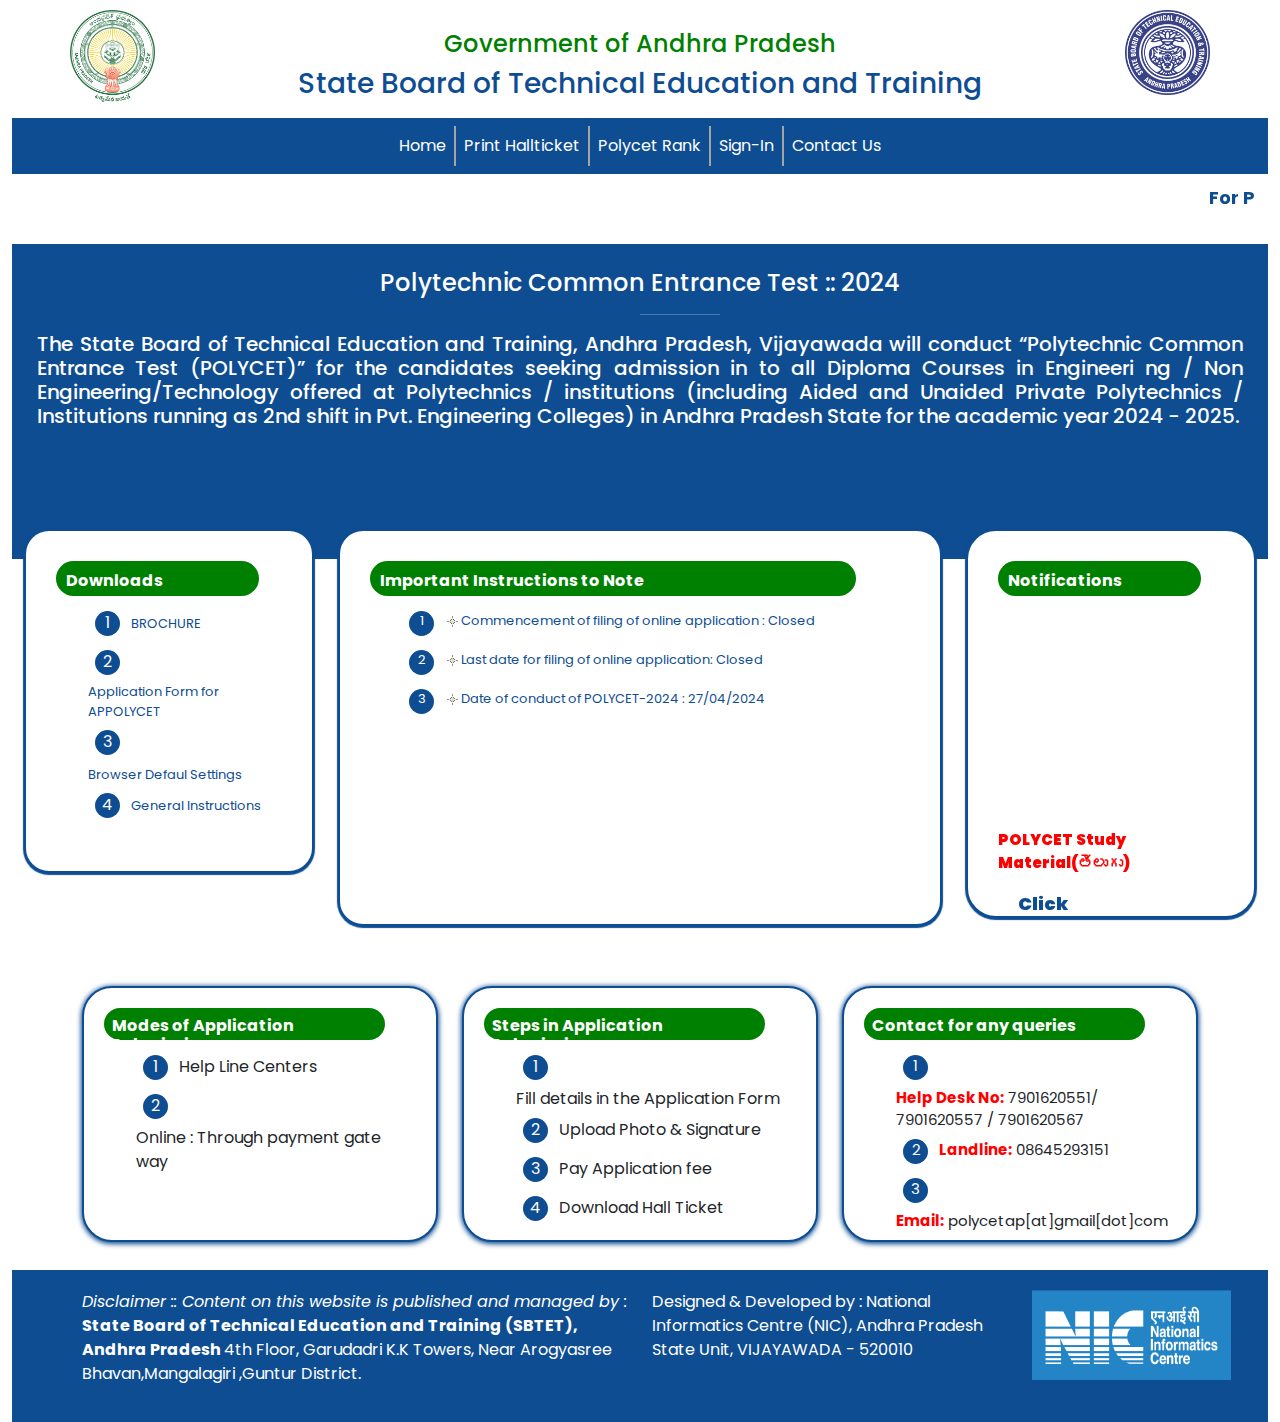
<file: index.html>
<!DOCTYPE html>
<html lang="en">

<head>
    <meta charset="UTF-8">
    <meta name="viewport" content="width=device-width, initial-scale=1.0">
    <title>Document</title>
    <link href="https://cdn.jsdelivr.net/npm/bootstrap@5.3.3/dist/css/bootstrap.min.css" rel="stylesheet"
        integrity="sha384-QWTKZyjpPEjISv5WaRU9OFeRpok6YctnYmDr5pNlyT2bRjXh0JMhjY6hW+ALEwIH" crossorigin="anonymous">
    <link rel="stylesheet" href="style.css">
</head>
<body>
    <div class="container-fluid header">
        <div class="container header-top">
            <div class="row">
                <div class="col-lg-2">
                    <div class="logo-img">
                        <img src="img/aplogo.png" alt="" width="85px">
                    </div>
                </div>
                <div class="col-lg-8 col-md-8 col-sm-8 col">
                    <div class="main-heading">
                        <h4 style="color: green;">Government of Andhra Pradesh</h4>
                        <h3>State Board of Technical Education and Training</h3>
                    </div>
                </div>
                <div class="col-lg-2 col-md-2 col-sm-2 col-3">
                    <div class="logo-img right">
                        <img src="img/sbtet_Logo.png" alt="" width="85px">
                    </div>
                </div>
            </div>
        </div>
        <div class="container-fluid header-middle">
            <nav class="navbar navbar-expand-lg">
                <div class="container-fluid">
                    <button class="navbar-toggler" type="button" data-bs-toggle="collapse" data-bs-target="#navbarNav"
                        aria-controls="navbarNav" aria-expanded="false" aria-label="Toggle navigation">
                        <span class="navbar-toggler-icon"></span>
                    </button>
                    <div class="collapse navbar-collapse" id="navbarNav">
                        <ul class="navbar-nav">
                            <li class="nav-item">
                                <a class="nav-link" href="index.html">Home</a>
                            </li>
                            <li class="nav-item">
                                <a class="nav-link" href="print hallticket.html">Print Hallticket</a>
                            </li>
                            <li class="nav-item">
                                <a class="nav-link" href="policet rank.html">Polycet Rank</a>
                            </li>
                            <li class="nav-item">
                                <a class="nav-link" href="sign.html">Sign-In</a>
                            </li>
                            <li class="nav-item">
                                <a class="nav-link" style="border-right: none;" href="contact.html">Contact Us</a>
                            </li>
                        </ul>
                    </div>
                </div>
            </nav>
        </div>
        <div class="container-fluid">
            <marquee direction="left">
                <p>For Polycet - 2024 Web Counseling, Click Here</p>
            </marquee>
        </div>
        <div class="container-fluid backcolor">
            <h4>Polytechnic Common Entrance Test :: 2024</h4>
            <hr class="line">
            <h5>The State Board of Technical Education and Training, Andhra Pradesh, Vijayawada will conduct
                “Polytechnic Common Entrance Test (POLYCET)” for the candidates seeking admission in to all Diploma
                Courses in Engineeri ng / Non Engineering/Technology offered at Polytechnics / institutions (including
                Aided and
                Unaided Private Polytechnics / Institutions running as 2nd shift in Pvt. Engineering Colleges) in Andhra
                Pradesh State for the academic year 2024 - 2025.</h5>
        </div>
        <div class="container-fluid">
            <div class="row">
                <div class="col-lg-3">
                    <div class="box-container">
                        <h6>Downloads</h6>
                        <ul>
                            <li>
                                <label for="" class="numbers">1</label> <label for="" class="content">BROCHURE</label>
                            </li>
                            <li>
                                <label for="" class="numbers">2</label> <label for="" class="content">Application Form
                                    for APPOLYCET</label>
                            </li>
                            <li>
                                <label for="" class="numbers">3</label> <label for="" class="content">Browser Defaul
                                    Settings</label>
                            </li>
                            <li>
                                <label for="" class="numbers">4</label> <label for="" class="content">General
                                    Instructions</label>
                            </li>
                        </ul>
                    </div>
                </div>
                <div class="col-lg-6">
                    <div class="box-container2">
                        <h6>Important Instructions to Note</h6>
                        <ul>
                            <li>
                                <label for="" class="numbers">1</label> <img src="img/arrbutton1.gif" alt=""><label
                                    for="" class="text">Commencement of filing of online application :
                                    <span>Closed</span></label>
                            </li>
                            <li>
                                <label for="" class="numbers">2</label> <img src="img/arrbutton1.gif" alt=""><label
                                    for="" class="text">Last date for filing of
                                    online application: <span>Closed</span></label>
                            </li>
                            <li>
                                <label for="" class="numbers">3</label> <img src="img/arrbutton1.gif" alt=""><label
                                    for="" class="text">Date of conduct of
                                    POLYCET-2024 : <span>27/04/2024</span></label>
                            </li>

                        </ul>
                    </div>
                </div>
                <div class="col-lg-3">
                    <div class="box-container3">
                        <h6>Notifications</h6>
                        <marquee direction="up" class="marquee">
                            <p>POLYCET Study Material(తెలుగు)</p>
                            <button>Click here</button>
                            <p>POLYCET Study Material(English)</p>
                            <button>Click here</button>
                            <p>Old Question Papers</p>
                            <button>Click here</button>
                        </marquee>
                    </div>
                </div>
            </div>
        </div>
        <div class="container-fluid">
            <div class="container">
                <div class="row">
                    <div class="col-lg-4">
                        <div class="card1">
                            <h6>Modes of Application Submission</h6>
                            <ul>
                                <li>
                                    <label for="" class="numbers">1</label> <label for="" class="card-matter"> Help Line
                                        Centers</label>
                                </li>
                                <li>
                                    <label for="" class="numbers">2</label> <label for="" class="card-matter"> Online :
                                        Through payment gate way
                                    </label>
                                </li>


                            </ul>
                        </div>
                    </div>
                    <div class="col-lg-4">
                        <div class="card2">
                            <h6>Steps in Application Submission</h6>
                            <ul>
                                <li>
                                    <label for="" class="numbers">1</label> <label for="" class="card-matter"> Fill
                                        details in the Application Form</label>
                                </li>
                                <li>
                                    <label for="" class="numbers">2</label> <label for="" class="card-matter"> Upload
                                        Photo & Signature</label>
                                </li>
                                <li>
                                    <label for="" class="numbers">3</label> <label for="" class="card-matter"> Pay
                                        Application fee</label>
                                </li>
                                <li>
                                    <label for="" class="numbers">4</label> <label for="" class="card-matter"> Download
                                        Hall Ticket</label>
                                </li>

                            </ul>
                        </div>
                    </div>
                    <div class="col-lg-4">
                        <div class="card3">
                            <h6>Contact for any queries</h6>
                            <ul>
                                <li>
                                    <label for="" class="numbers">1</label> <label for=""
                                        class="card-matter"><span>Help
                                            Desk No:</span> 7901620551/ 7901620557 / 7901620567</label>
                                </li>
                                <li>
                                    <label for="" class="numbers">2</label> <label for=""
                                        class="card-matter"><span>Landline:</span> 08645293151</label>
                                </li>
                                <li>
                                    <label for="" class="numbers">3</label> <label for=""
                                        class="card-matter"><span>Email:</span> polycetap[at]gmail[dot]com</label>
                                </li>

                            </ul>
                        </div>
                    </div>
                </div>
            </div>
        </div>

        <div class="container-fluid bgcolor-matter">
            <div class="container">
                <div class="row text-color">
                    <div class="col-lg-6">
                        <p><i>Disclaimer :: Content on this website is published and managed by :</i>
                            <b>State Board of Technical Education and Training (SBTET), Andhra Pradesh </b> 4th Floor,
                            Garudadri K.K Towers, Near Arogyasree Bhavan,Mangalagiri ,Guntur District.
                        </p>
                    </div>
                    <div class="col-lg-4">
                        <p>
                            Designed & Developed by : National Informatics Centre (NIC), Andhra Pradesh State Unit,
                            VIJAYAWADA - 520010
                        </p>
                    </div>
                    <div class="col-lg-2 foot-img">
                        <img src="img/niclogo.png" alt="">
                    </div>
                </div>
            </div>
        </div>
        <script src="https://cdn.jsdelivr.net/npm/bootstrap@5.3.3/dist/js/bootstrap.bundle.min.js"
            integrity="sha384-YvpcrYf0tY3lHB60NNkmXc5s9fDVZLESaAA55NDzOxhy9GkcIdslK1eN7N6jIeHz"
            crossorigin="anonymous"></script>
</body>

</html>
</file>
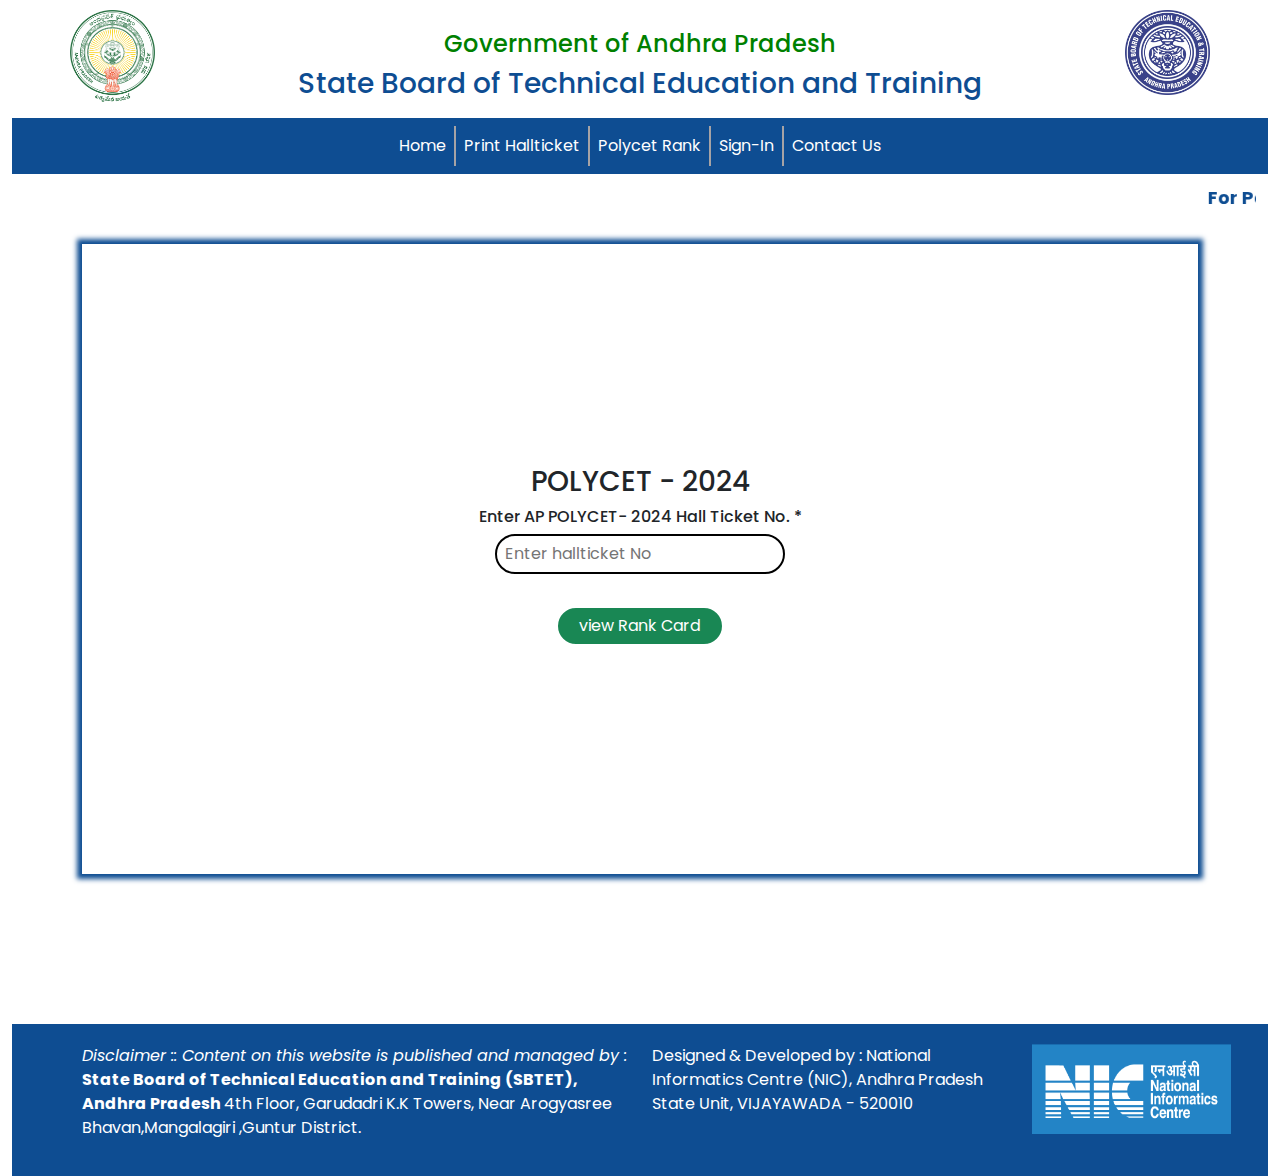
<file: policet rank.html>
<!DOCTYPE html>
<html lang="en">

<head>
    <meta charset="UTF-8">
    <meta name="viewport" content="width=device-width, initial-scale=1.0">
    <title>Document</title>
    <link href="https://cdn.jsdelivr.net/npm/bootstrap@5.3.3/dist/css/bootstrap.min.css" rel="stylesheet"
        integrity="sha384-QWTKZyjpPEjISv5WaRU9OFeRpok6YctnYmDr5pNlyT2bRjXh0JMhjY6hW+ALEwIH" crossorigin="anonymous">
    <link rel="stylesheet" href="policet rank.css">
</head>
<body>
    <div class="container-fluid header">
        <div class="container header-top">

            <div class="row">
                <div class="col-lg-2">
                    <div class="logo-img">
                        <img src="img/aplogo.png" alt="" width="85px">
                    </div>
                </div>
                <div class="col-lg-8 col-md-8 col-sm-8 col">
                    <div class="main-heading">
                        <h4 style="color: green;">Government of Andhra Pradesh</h4>
                        <h3>State Board of Technical Education and Training</h3>
                    </div>
                </div>
                <div class="col-lg-2 col-md-2 col-sm-2 col-3">
                    <div class="logo-img right">
                        <img src="img/sbtet_Logo.png" alt="" width="85px">
                    </div>
                </div>
            </div>
        </div>
        <div class="container-fluid header-middle">
            <nav class="navbar navbar-expand-lg">
                <div class="container-fluid">
                    <button class="navbar-toggler" type="button" data-bs-toggle="collapse" data-bs-target="#navbarNav"
                        aria-controls="navbarNav" aria-expanded="false" aria-label="Toggle navigation">
                        <span class="navbar-toggler-icon"></span>
                    </button>
                    <div class="collapse navbar-collapse" id="navbarNav">
                        <ul class="navbar-nav">
                            <li class="nav-item">
                                <a class="nav-link" href="index.html">Home</a>
                            </li>
                            <li class="nav-item">
                                <a class="nav-link" href="print hallticket.html">Print Hallticket</a>
                            </li>
                            <li class="nav-item">
                                <a class="nav-link" href="policet rank.html">Polycet Rank</a>
                            </li>
                            <li class="nav-item">
                                <a class="nav-link" href="sign.html">Sign-In</a>
                            </li>
                            <li class="nav-item">
                                <a class="nav-link" style="border-right: none;" href="contact.html">Contact Us</a>
                            </li>
                        </ul>
                    </div>
                </div>
            </nav>
        </div>
        <div class="container-fluid">
            <marquee direction="left">
                <p>For Polycet - 2024 Web Counseling, Click Here</p>
            </marquee>
        </div>

        

        <div class="container">
            <div class="container-sign">
                <div class="row h-100">
                    <div class="col-lg-12">
                        <h3>POLYCET - 2024</h3>
                        <h6>Enter AP POLYCET- 2024 Hall Ticket No. *</h6>
                        <input type="text" placeholder="Enter hallticket No">
                        <br>
                        <button>view Rank Card</button>
                    </div>
                </div>
            </div>
        </div>


        <div class="container-fluid bgcolor-matter">
            <div class="container">
                <div class="row text-color">
                    <div class="col-lg-6">
                        <p><i>Disclaimer :: Content on this website is published and managed by :</i>
                            <b>State Board of Technical Education and Training (SBTET), Andhra Pradesh </b> 4th Floor,
                            Garudadri K.K Towers, Near Arogyasree Bhavan,Mangalagiri ,Guntur District.
                        </p>
                    </div>
                    <div class="col-lg-4">
                        <p>
                            Designed & Developed by : National Informatics Centre (NIC), Andhra Pradesh State Unit,
                            VIJAYAWADA - 520010
                        </p>
                    </div>
                    <div class="col-lg-2 foot-img">
                        <img src="img/niclogo.png" alt="">
                    </div>
                </div>
            </div>
        </div>
    </div>

    <script src="https://cdn.jsdelivr.net/npm/bootstrap@5.3.3/dist/js/bootstrap.bundle.min.js"
        integrity="sha384-YvpcrYf0tY3lHB60NNkmXc5s9fDVZLESaAA55NDzOxhy9GkcIdslK1eN7N6jIeHz"
        crossorigin="anonymous"></script>
</body>

</html>
</file>
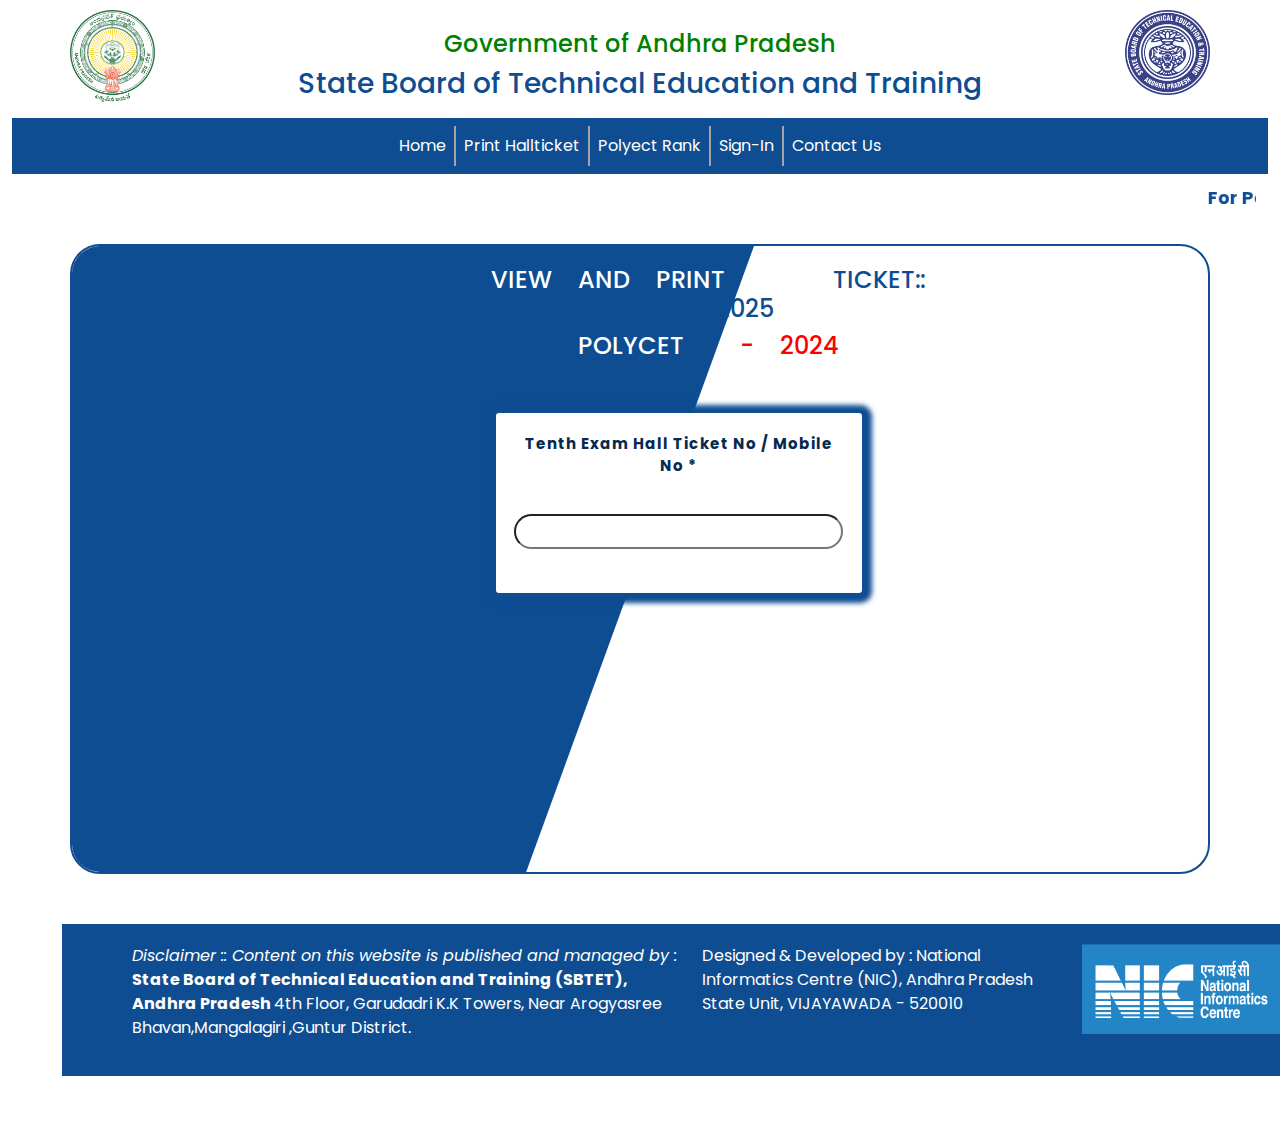
<file: print hallticket.html>
<!DOCTYPE html>
<html lang="en">

<head>
    <meta charset="UTF-8">
    <meta name="viewport" content="width=device-width, initial-scale=1.0">
    <title>Document</title>
    <link href="https://cdn.jsdelivr.net/npm/bootstrap@5.3.3/dist/css/bootstrap.min.css" rel="stylesheet"
        integrity="sha384-QWTKZyjpPEjISv5WaRU9OFeRpok6YctnYmDr5pNlyT2bRjXh0JMhjY6hW+ALEwIH" crossorigin="anonymous">
    <link rel="stylesheet" href="print hallticket.css">
</head>

<body>
    <div class="container-fluid header">
        <div class="container header-top">

            <div class="row">
                <div class="col-lg-2">
                    <div class="logo-img">
                        <img src="img/aplogo.png" alt="" width="85px">
                    </div>
                </div>
                <div class="col-lg-8 col-md-8 col-sm-8 col">
                    <div class="main-heading">
                        <h4 style="color: green;">Government of Andhra Pradesh</h4>
                        <h3>State Board of Technical Education and Training</h3>
                    </div>
                </div>
                <div class="col-lg-2 col-md-2 col-sm-2 col-3">
                    <div class="logo-img right">
                        <img src="img/sbtet_Logo.png" alt="" width="85px">
                    </div>
                </div>
            </div>
        </div>
        <div class="container-fluid header-middle">
            <nav class="navbar navbar-expand-lg">
                <div class="container-fluid">
                    <button class="navbar-toggler" type="button" data-bs-toggle="collapse" data-bs-target="#navbarNav"
                        aria-controls="navbarNav" aria-expanded="false" aria-label="Toggle navigation">
                        <span class="navbar-toggler-icon"></span>
                    </button>
                    <div class="collapse navbar-collapse" id="navbarNav">
                        <ul class="navbar-nav">
                            <li class="nav-item">
                                <a class="nav-link" href="index.html">Home</a>
                            </li>
                            <li class="nav-item">
                                <a class="nav-link" href="print hallticket.html">Print Hallticket</a>
                            </li>
                            <li class="nav-item">
                                <a class="nav-link" href="policet rank.html">Polyect Rank</a>
                            </li>
                            <li class="nav-item">
                                <a class="nav-link" href="sign.html">Sign-In</a>
                            </li>
                            <li class="nav-item">
                                <a class="nav-link" style="border-right: none;" href="contact.html">Contact Us</a>
                            </li>
                        </ul>
                    </div>
                </div>
            </nav>
        </div>
        <div class="container-fluid">
            <marquee direction="left">
                <p>For Polycet - 2024 Web Counseling, Click Here</p>
            </marquee>
        </div>

        <div class="conatiner-fluid">
            <div class="container border-box">
                <div class="skewed"></div>
                <div class="row h-100">
                    <div class="col-lg-6 part">
                        <div>
                        </div>
                        <h4>VIEW AND PRINT HALL <span>TICKET:: 2024-2025</span></h4>
                        <h4 class="text">POLYCET <span>- 2024</span></h4>
                        <div class="center-box">
                            <p>Tenth Exam Hall Ticket No / Mobile No * </p>
                            <input type="text" placeholder="">
                        </div>
                    </div>
                    <div class="col-lg-6"></div>
                </div>
            </div>
        </div>
        <div class="container-fluid bgcolor-matter">
            <div class="container">
                <div class="row text-color">
                    <div class="col-lg-6">
                        <p><i>Disclaimer :: Content on this website is published and managed by :</i>
                            <b>State Board of Technical Education and Training (SBTET), Andhra Pradesh </b> 4th Floor,
                            Garudadri K.K Towers, Near Arogyasree Bhavan,Mangalagiri ,Guntur District.
                        </p>
                    </div>
                    <div class="col-lg-4">
                        <p>
                            Designed & Developed by : National Informatics Centre (NIC), Andhra Pradesh State Unit,
                            VIJAYAWADA - 520010
                        </p>
                    </div>
                    <div class="col-lg-2 foot-img">
                        <img src="img/niclogo.png" alt="">
                    </div>
                </div>
            </div>
        </div>
        <script src="https://cdn.jsdelivr.net/npm/bootstrap@5.3.3/dist/js/bootstrap.bundle.min.js"
            integrity="sha384-YvpcrYf0tY3lHB60NNkmXc5s9fDVZLESaAA55NDzOxhy9GkcIdslK1eN7N6jIeHz"
            crossorigin="anonymous"></script>
</body>

</html>
</file>
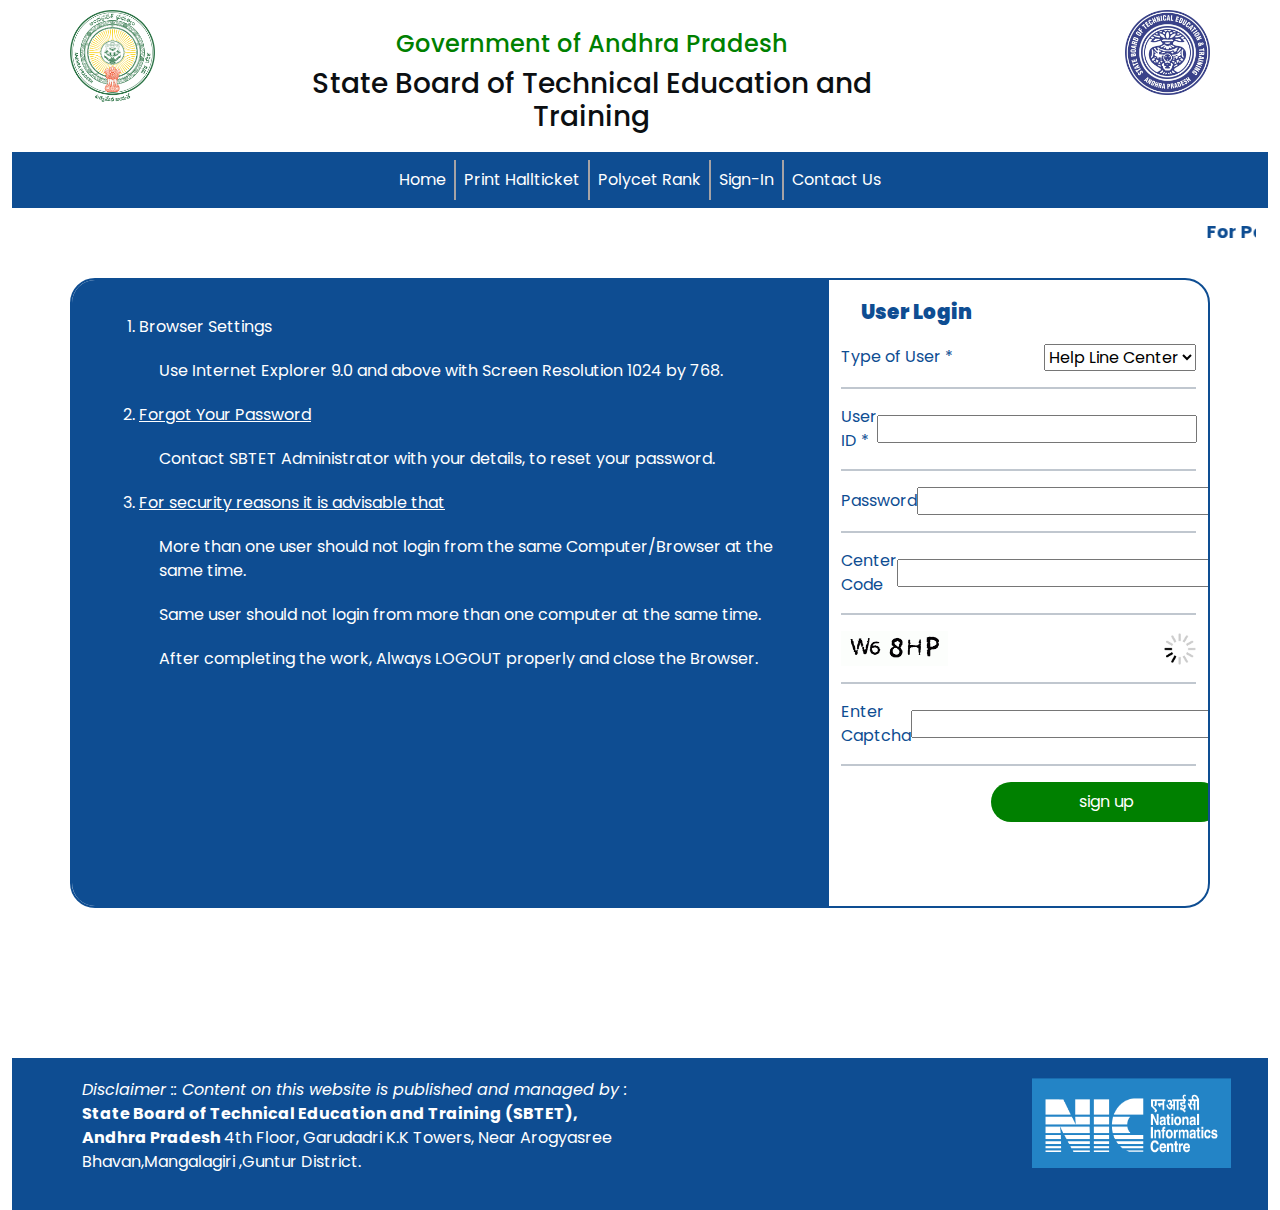
<file: sign.html>
<!DOCTYPE html>
<html lang="en">

<head>
    <meta charset="UTF-8">
    <meta name="viewport" content="width=device-width, initial-scale=1.0">
    <title>Document</title>
    <link href="https://cdn.jsdelivr.net/npm/bootstrap@5.3.3/dist/css/bootstrap.min.css" rel="stylesheet"
        integrity="sha384-QWTKZyjpPEjISv5WaRU9OFeRpok6YctnYmDr5pNlyT2bRjXh0JMhjY6hW+ALEwIH" crossorigin="anonymous">
    <link rel="stylesheet" href="sign.css">
</head>
<body>
    <div class="container-fluid header">
        <div class="container header-top">
            <div class="row">
                <div class="col-lg-2">
                    <div class="logo-img">
                        <img src="img/aplogo.png" alt="" width="85px">
                    </div>
                </div>
                <div class="col-lg-7 col-md-8 col-sm-8 col">
                    <div class="main-heading">
                        <h4 style="color: green;">Government of Andhra Pradesh</h4>
                        <h3>State Board of Technical Education and Training</h3>
                    </div>
                </div>
                <div class="col-lg-3 col-md-2 col-sm-2 col-3">
                    <div class="logo-img right">
                        <img src="img/sbtet_Logo.png" alt="" width="85px">
                    </div>
                </div>
            </div>
        </div>
        <div class="container-fluid header-middle">
            <nav class="navbar navbar-expand-lg">
                <div class="container-fluid">
                    <button class="navbar-toggler" type="button" data-bs-toggle="collapse" data-bs-target="#navbarNav"
                        aria-controls="navbarNav" aria-expanded="false" aria-label="Toggle navigation">
                        <span class="navbar-toggler-icon"></span>
                    </button>
                    <div class="collapse navbar-collapse" id="navbarNav">
                        <ul class="navbar-nav">
                            <li class="nav-item">
                                <a class="nav-link" href="index.html">Home</a>
                            </li>
                            <li class="nav-item">
                                <a class="nav-link" href="print hallticket.html">Print Hallticket</a>
                            </li>
                            <li class="nav-item">
                                <a class="nav-link" href="policet rank.html">Polycet Rank</a>
                            </li>
                            <li class="nav-item">
                                <a class="nav-link" href="sign.html">Sign-In</a>
                            </li>
                            <li class="nav-item">
                                <a class="nav-link" style="border-right: none;" href="contact.html">Contact Us</a>
                            </li>
                        </ul>
                    </div>
                </div>
            </nav>
        </div>
        <div class="container-fluid">
            <marquee direction="left">
                <p>For Polycet - 2024 Web Counseling, Click Here</p>
            </marquee>
        </div>


            <div class="container-fluid">
                <div class="container border-box">
                    <div class="row h-100">
                        <div class="col-lg-8">
                            <ol>
                                <li>Browser Settings </li>
                                <p>Use Internet Explorer 9.0 and above with Screen Resolution 1024 by 768.</p>
                                <li><u>Forgot Your Password</u></li>
                                <p>Contact SBTET Administrator with your details, to reset your password.</p>
                                <li><u>For security reasons it is advisable that</u></li>
                                <p>More than one user should not login from the same Computer/Browser at the same time.
                                </p>
                                <p>Same user should not login from more than one computer at the same time. </p>
                                <p>After completing the work, Always LOGOUT properly and close the Browser.</p>
                                <i class="fa-solid fa-user"></i>

                            </ol>
                        </div>
                        <div class="col-lg-4">
                            <h5>User Login</h5>
                            <p class="box"><label><i class="fa fa-user-astronaut"></i> Type of User *</label>
                                <select name="" id="">
                                    <option value="">Help Line Center</option>
                                    <option value="">Administrator</option>
                                </select>
                            </p>
                            <hr class="hr">
                            <p class="box"><label><i class="fa-solid fa-user"></i> User ID *</label> <input type="text"
                                    placeholder=""></p>
                            <hr class="hr">
                            <p class="box">
                                <label for=""><i class="fa-solid fa-eye"></i> Password</label> <input type="text"
                                    placeholder="">
                            </p>
                            <hr class="hr">

                            <p class="box"> <label for=""><i class="fa fa-building"></i> Center Code</label> <input
                                    type="text" placeholder=""></p>
                            <hr class="hr">
                            <p class="box"><img src="img/images.png" alt="" width="30%"> <img src="img/oQ0tF.gif" alt="" width="9%"></p>
                            <hr class="hr">

                            <P class="box"> <label for=""><i class="fa fa-code-commit"></i>Enter Captcha</label> <input type="text" placeholder=""></P>
                            <hr class="hr">
                            <button>sign  up</button>
                        </div>
                    </div>

                </div>
            </div>
            <div class="container-fluid bgcolor-matter">
                <div class="container">
                    <div class="row text-color">
                        <div class="col-lg-6">
                            <p><i>Disclaimer :: Content on this website is published and managed by :</i>
                                <b>State Board of Technical Education and Training (SBTET), Andhra Pradesh </b> 4th Floor,
                                Garudadri K.K Towers, Near Arogyasree Bhavan,Mangalagiri ,Guntur District.
                            </p>
                        </div>
                        <div class="col-lg-4">
                            <p>
                                Designed & Developed by : National Informatics Centre (NIC), Andhra Pradesh State Unit,
                                VIJAYAWADA - 520010
                            </p>
                        </div>
                        <div class="col-lg-2 foot-img">
                            <img src="img/niclogo.png" alt="">
                        </div>
                    </div>
                </div>
            </div>
            <script src="https://cdn.jsdelivr.net/npm/bootstrap@5.3.3/dist/js/bootstrap.bundle.min.js"
                integrity="sha384-YvpcrYf0tY3lHB60NNkmXc5s9fDVZLESaAA55NDzOxhy9GkcIdslK1eN7N6jIeHz"
                crossorigin="anonymous"></script>
    </body>
    
    </html>
</file>
<file: style.css>
@import url('https://fonts.googleapis.com/css2?family=Poppins:wght@400;500;600&display=swap');

* {
    padding: 0px;
    margin: 0px;
    box-sizing: border-box;
    scroll-behavior: smooth;
    list-style: none;
    text-decoration: none;
    font-family: poppins, serif;
}

.header-top {
    padding: 10px 0px;
}

.right {
    text-align: right;
}

.main-heading {
    margin-top: 20px;
    text-align: center;
    color: #0e4d92;
}

.header-middle {
    background-color: #0e4d92;
}

.nav-link {
    color: white;
    border-right: 2px solid rgba(169, 165, 165, 0.981);
}

.navbar-nav {
    margin: 0px auto;
}

.navbar-toggler {
    background-color: white;
    margin-left: auto;
}

@media screen and (max-width: 992px) {
    .none {
        display: none;
    }
}


marquee {
    font-size: 18px;
    font-weight: 700;
    color: #0e4d92;
    padding: 10px 0px;
}

marquee p {
    cursor: pointer;
}


.backcolor {
    background-color: #0e4d92;
    color: white;
    width: 100%;
    height: 35vh;
    padding: 25px;
    text-align: justify;
}

.backcolor h4 {
    text-align: center;
}

.backcolor hr {
    width: 80px;
    margin-left: 50%;
    height: 2px;
}

.box-container {
    border: 2px solid #0e4d92;
    border-radius: 25px;
    padding: 30px;
    background-color: white;
    margin-top: -30px;
    box-shadow: 0px 1px 1px 1px #0e4d92;
}

.box-container2 {
    border: 2px solid #0e4d92;
    border-radius: 25px;
    padding: 30px;
    background-color: white;
    margin-top: -30px;
    box-shadow: 0px 1px 1px 1px #0e4d92;
    height: 93%;
}

.box-container3 {
    border: 2px solid #0e4d92;
    border-radius: 30px;
    padding: 30px;
    height: 91%;
    margin-top: -30px;
    background-color: white;
    box-shadow: 0px 1px 1px 1px #0e4d92;
    overflow: hidden;
}

.box-container3 p {
    color: red;
    font-size: 15px;
    font-weight: 900;

}

.box-container3 button {
    width: 40%;
    height: 10%;
    background-color: white;
    color: #0e4d92;
    font-weight: bolder;
    border: none;
    border-radius: 50px;
}

.box-container3 button:hover {
    background-color: #0e4d92;
    color: white;
}

.box-container h6,
.box-container2 h6,
.box-container3 h6 {
    background-color: #008000;
    border: none;
    border-radius: 40px;
    width: 90%;
    height: 35px;
    color: white;
    padding: 10px;
    font-weight: bolder;
}


.numbers {
    background-color: #0e4d92;
    border-radius: 50px;
    width: 25px;
    height: 25px;
    text-align: center;
    margin: 7px;
    color: white;
}

.content {
    color: #0e4d92;
    font-size: 13px;
}

.container2 {
    background-color: #008000;
    border: none;
    border-radius: 40px;
    width: 90%;
    height: 35px;
    color: white;
    padding: 10px;
    font-weight: bolder;
}

.card1 h6,
.card2 h6,
.card3 h6 {
    background-color: #008000;
    border: none;
    border-radius: 40px;
    color: white;
    font-weight: bolder;
    width: 90%;
    height: 32px;
    padding: 8px;
}

.card1,.card2,.card3 {
    border: 2px solid #0e4d92;
    border-radius: 30px;
    padding: 20px;
    height: 90%;
    background-color: white;
    box-shadow: 0px 1px 5px 1px #0e4d92;
}


.card3 {
    font-size: 15px;
}

.card-matter span{
    color: red;
    font-weight: bold;

  
    
}
.bgcolor-matter {
    background-color: #0e4d92;
    padding: 20px;
}

.text-color {
    color: white;
}

.foot-img img {
    width: 120%;
    height: 90px;

}

.card-text {
    padding: 0px 40px;
}

.box-container2 {
    color: #0e4d92;
    font-size: 13px;
}
</file>
<file: policet rank.css>
@import url('https://fonts.googleapis.com/css2?family=Poppins:wght@400;500;600&display=swap');

* {
    padding: 0px;
    margin: 0px;
    box-sizing: border-box;
    scroll-behavior: smooth;
    list-style: none;
    text-decoration: none;
    font-family: poppins, serif;
}

.header-top {
    padding: 10px 0px;
}

.right {
    text-align: right;
}

.main-heading {
    margin-top: 20px;
    text-align: center;
    color: #0e4d92;
}

.header-middle {
    background-color: #0e4d92;
}

.nav-link {
    color: white;
    border-right: 2px solid rgba(169, 165, 165, 0.981);
}

.navbar-nav {
    margin: 0px auto;
}

.navbar-toggler {
    background-color: white;
    margin-left: auto;
}

@media screen and (max-width: 992px) {
    .none {
        display: none;
    }
}


marquee {
    font-size: 18px;
    font-weight: 700;
    color: #0e4d92;
    padding: 10px 0px;
}

marquee p {
    cursor: pointer;
}



.bgcolor-matter {
    background-color: #0e4d92;
    padding: 20px;
    margin-top: 150px;
}

.text-color {
    color: white;
}

.foot-img img {
    width: 120%;
    height: 90px;

}

.card-text {
    padding: 0px 40px;

}



.container-sign {
    box-shadow: 0px 0px 5px 5px #0e4d92;
    width: 100%;
    height: 70vh;
}

.col-lg-12 {
    display: flex;
    justify-content: center;
    align-items: center;
    flex-direction: column;
    height: 100%;

}

.col-lg-12 input {
    border: 2px solid;
    border-radius: 50px;
    width: 26%;
    height: 40px;
    padding: 8px;
}
.col-lg-12 input:hover{
    /* box-shadow: 0px 0px 3px 4px #789cc4; */
    border: 5px solid #789cc4;
}



.col-lg-12 button { 
    border: 2px solid;
    border-radius: 50px;
    width: 15%;
    height: 40px;
    margin: 8px;
    background-color: #198754;
    color: white;
}

.col-lg-12 button:hover {
    background-color: #0e4d92;

}
</file>
<file: print hallticket.css>
@import url('https://fonts.googleapis.com/css2?family=Poppins:wght@400;500;600&display=swap');

* {
    padding: 0px;
    margin: 0px;
    box-sizing: border-box;
    scroll-behavior: smooth;
    list-style: none;
    text-decoration: none;
    font-family: poppins, serif;
}

.header-top {
    padding: 10px 0px;
}

.right {
    text-align: right;
}

.main-heading {
    margin-top: 20px;
    text-align: center;
    color: #0e4d92;
}

.header-middle {
    background-color: #0e4d92;
}

.nav-link {
    color: white;
    border-right: 2px solid rgba(169, 165, 165, 0.981);
}

.navbar-nav {
    margin: 0px auto;
}

.navbar-toggler {
    background-color: white;
    margin-left: auto;
}

@media screen and (max-width: 992px) {
    .none {
        display: none;
    }
}


marquee {
    font-size: 18px;
    font-weight: 700;
    color: #0e4d92;
    padding: 10px 0px;
}

marquee p {
    cursor: pointer;
}


.backcolor {
    background-color: #0e4d92;
    color: white;
    width: 100%;
    height: 35vh;
    padding: 25px;
    text-align: justify;
}

.backcolor h4 {
    text-align: center;
}

.backcolor hr {
    width: 80px;
    margin-left: 50%;
    height: 2px;
}


.border-box {
    border: 2px solid #0e4d92;
    border-radius: 30px;
    width: 100%;
    position: relative;
    height: 70vh;
    z-index: 10;
    overflow: hidden;
}



.bgcolor-matter {
    background-color: #0e4d92;
    padding: 20px;
    margin: 50px;
}

.text-color {
    color: white;
}

.foot-img img {
    width: 120%;
    height: 90px;

}

.card-text {
    padding: 0px 40px;
}

.box-container2 {
    color: #0e4d92;
    font-size: 13px;
}

.skewed {
    position: absolute;
    top: 0;
    left: 0;
    width: 60%;
    height: 100%;
    background: #0E4D92;
    z-index: -1;
    transform: skewX(-20deg);
    transform-origin: top left;
}

.part {
    color: white;
    text-align: center;
    margin-left: 80px;
    margin-left: 31%;
    color: white;
    padding: 20px;
}

.part h4 {
    word-spacing: 20px;

}

.part span {
    color: #0e4d92;
}

.text span {
    color: red;
    margin-left: 30px;
}

.center-box {
    border: 2px solid #0E4D92;
    border-radius: 5px;
    width: 70%;
    height: 40%;
    margin: 50px;
    background-color: white;
    box-shadow: 1px 1px 5px 7px #0E4D92;
}

.center-box p {
    color: #06294f;
    font-weight: bolder;
    letter-spacing: 1px;
    font-size: 15px;
    padding: 20px;
}

.center-box input {
    width: 90%;
    height: 35px;
    border-radius: 30px;
    padding: 10px;
}
</file>
<file: sign.css>
@import url('https://fonts.googleapis.com/css2?family=Poppins:wght@400;500;600&display=swap');

* {
    padding: 0px;
    margin: 0px;
    box-sizing: border-box;
    scroll-behavior: smooth;
    font-family: poppins, serif;
}

.header-top {
    padding: 10px 0px;
}

.right {
    text-align: right;
}

.main-heading {
    margin-top: 20px;
    text-align: center;
    color: #0c0f12;
    
}

.header-middle {
    background-color: #0e4d92;
}

.nav-link {
    color: white;
    border-right: 2px solid rgba(169, 165, 165, 0.981);
}

.navbar-nav {
    margin: 0px auto;
}

.navbar-toggler {
    background-color: white;
    margin-left: auto;
}

@media screen and (max-width: 992px) {
    .none {
        display: none;
    }
}


marquee {
    font-size: 18px;
    font-weight: 700;
    color: #0e4d92;
    padding: 10px 0px;
}

marquee p {
    cursor: pointer;
}

.bgcolor-matter {
    background-color: #0e4d92;
    padding: 20px;
    margin-top: 150px;
}

.text-color {
    color: white;
}

.foot-img img {
    width: 120%;
    height: 90px;

}

.card-text {
    padding: 0px 40px;
}

.border-box {
    border: 2px solid #0e4d92;
    width: 100%;
    height: 70vh;
    border-radius: 25px;
    overflow: hidden;

}

.col-lg-8 {
    padding: 35px;
    background-color: #0e4d92;
    color: white;
}

.col-lg-8 p {
    margin: 20px;
}

.col-lg-4 h5 {
    color: #0e4d92;
    font-weight: 900;
    margin: 20px;
}

.col-lg-4 {
    color: #0e4d92;
}

.col-lg-4 h6 select {
    margin-left: 60px
}

.hr {
    height: 2px;
    border-width: 0;
    background-color: #03203e;
}

.box {
    display: flex;
    justify-content: space-between;
    align-items: center;
}

button {
    background-color: green;
    width: 230px;
    height: 40px;
    color: white;
    border-radius: 50px;
    margin-left: 150px;
    border: none;
}

button:hover{
    border: none;
    background-color: #0e4d92;
}
</file>
